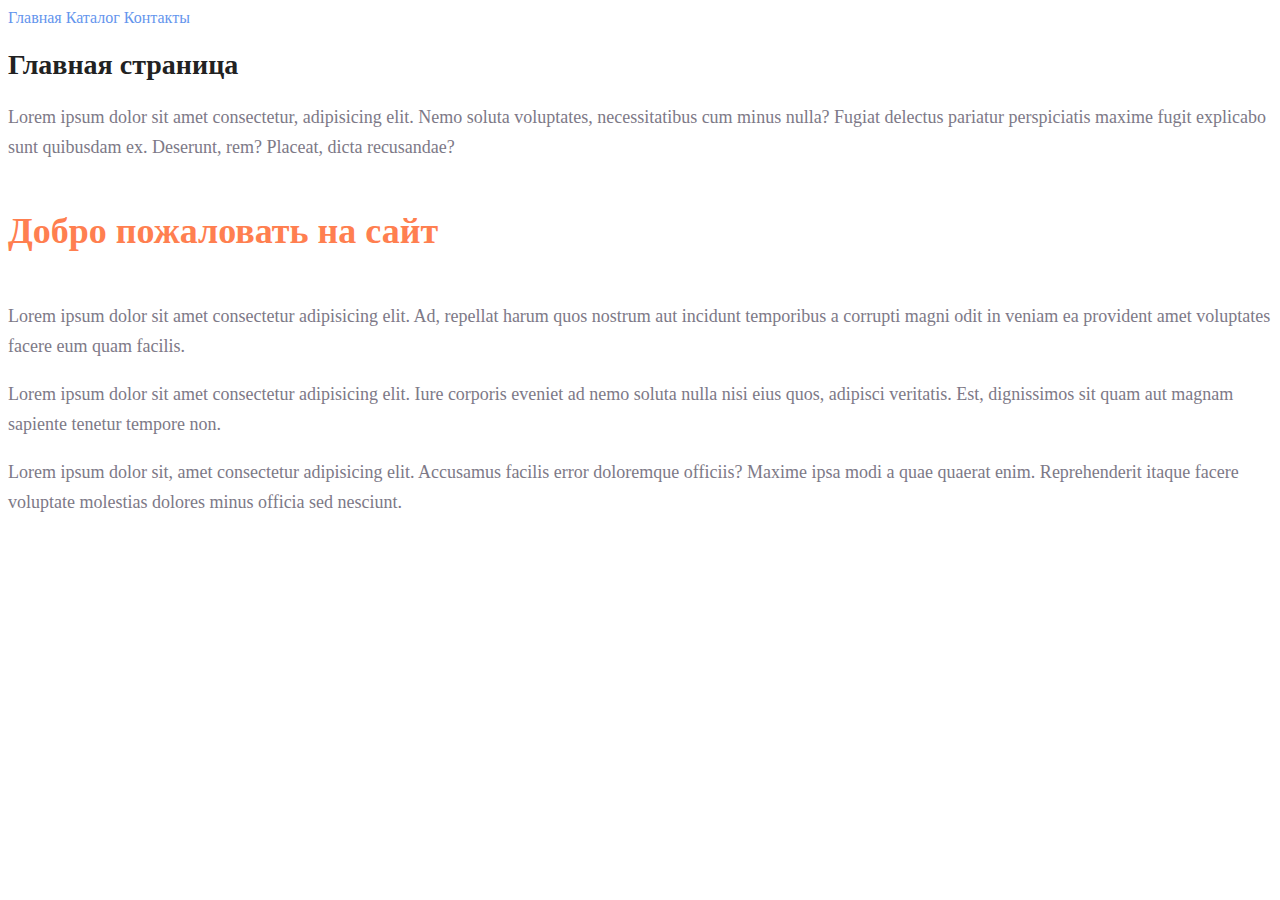
<file: index.html>
<!DOCTYPE html>
<html lang="en">
<head>
    <meta charset="UTF-8">
    <meta http-equiv="X-UA-Compatible" content="IE=edge">
    <meta name="viewport" content="width=device-width, initial-scale=1.0">
    <link rel="stylesheet" href="/style.css">
    <title>Document</title>
</head>
<body>
    <a class="menu" href="/index.html">Главная</a>
    <a class="menu" href="/catalog/catalog.html">Каталог</a>
    <a class="menu" href="contacns">Контакты</a>

    <h1 class="title">Главная страница</h1>
    <p class="border">Lorem ipsum dolor sit amet consectetur, adipisicing elit. Nemo soluta voluptates, necessitatibus cum minus nulla? Fugiat delectus pariatur perspiciatis maxime fugit explicabo sunt quibusdam ex. Deserunt, rem? Placeat, dicta recusandae?</p>
    <h2 class="greetings">Добро пожаловать на сайт</h2>
    <p class="border">Lorem ipsum dolor sit amet consectetur adipisicing elit. Ad, repellat harum quos nostrum aut incidunt temporibus a corrupti magni odit in veniam ea provident amet voluptates facere eum quam facilis.</p>
    <p class="border">Lorem ipsum dolor sit amet consectetur adipisicing elit. Iure corporis eveniet ad nemo soluta nulla nisi eius quos, adipisci veritatis. Est, dignissimos sit quam aut magnam sapiente tenetur tempore non.</p>
    <p class="border">Lorem ipsum dolor sit, amet consectetur adipisicing elit. Accusamus facilis error doloremque officiis? Maxime ipsa modi a quae quaerat enim. Reprehenderit itaque facere voluptate molestias dolores minus officia sed nesciunt.</p>


</body>
</html>
</file>
<file: style.css>
a { 
    text-decoration: none; 
}

.menu {
    color: cornflowerblue; 
    font-size: 16px; 
    line-height: 20px;
}

.title {
    color: #222222; 
    font-size: 28px; 
    line-height: 36px; 
    font-weight: bold;
}

.border {
    font-style: normal; 
    font-weight: 300;
    font-size: 18px; 
    line-height: 30px; 
    color: #7D7987
}

.greetings {
    color: coral; 
    font-style: normal;
    font-weight: 700; 
    font-size: 36px; 
    line-height: 80px;
}
</file>
